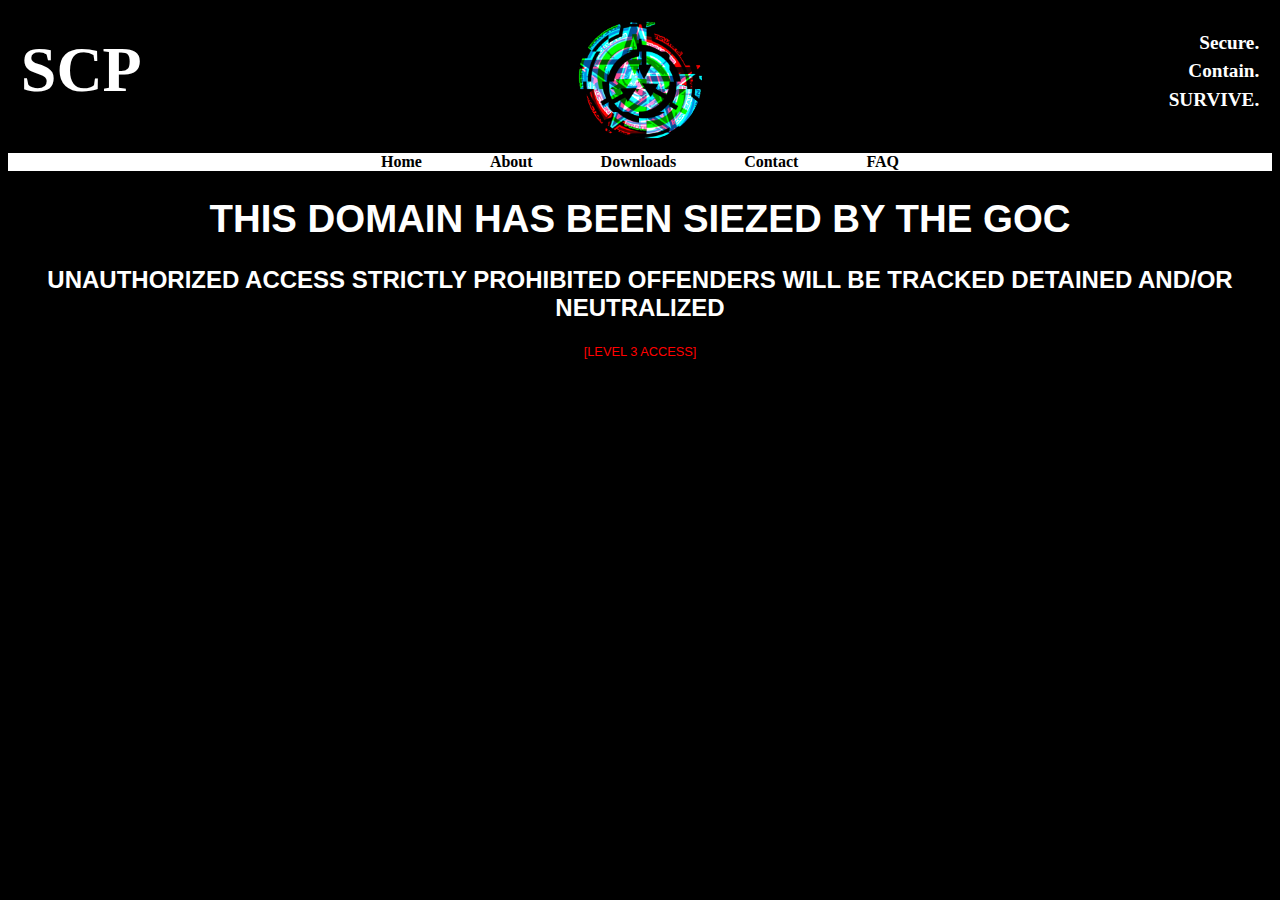
<file: index.html>
<!doctype html>
<html>
<head>
<meta charset="utf-8">
<title>SCP: Secure. Contain. Survive.</title>
<link href="css/index.css" rel="stylesheet" type="text/css">
<link href="css/universal.css" rel="stylesheet" type="text/css">
</head>

<script>
function myFunction() {
  var x = document.getElementById("content");
  if (x.style.display === "none") {
    x.style.display = "block";
  } else {
    x.style.display = "none";
  }
}
</script>

<body>
<div class="Header">
  <h1 id="SCP">SCP</h1>
  <img src="imgs/SCS.png" alt="Logo">
  <section id="SCS">
    <h2>Secure.</h2>
    <h2>Contain.</h2>
    <h2>SURVIVE.</h2>
  </section>
</div>
<nav> <a href="index.html">Home</a> <a href="html/About.html">About</a> <a href="html/Downloads.html">Downloads</a> <a href="html/Contact.html">Contact</a> <a href="html/FAQ.html">FAQ</a> </nav>
	<div class="Body">
  <h1>THIS DOMAIN HAS BEEN SIEZED BY THE GOC</h1>
  <h2>UNAUTHORIZED ACCESS STRICTLY PROHIBITED OFFENDERS WILL BE TRACKED DETAINED AND/OR NEUTRALIZED</h2>
  <button class="classified" onclick="myFunction()">[LEVEL 3 ACCESS]</button>
  <div id="content">
    <h1>WIP</h1>
  </div>
</div>
</body>
</html>
</file>
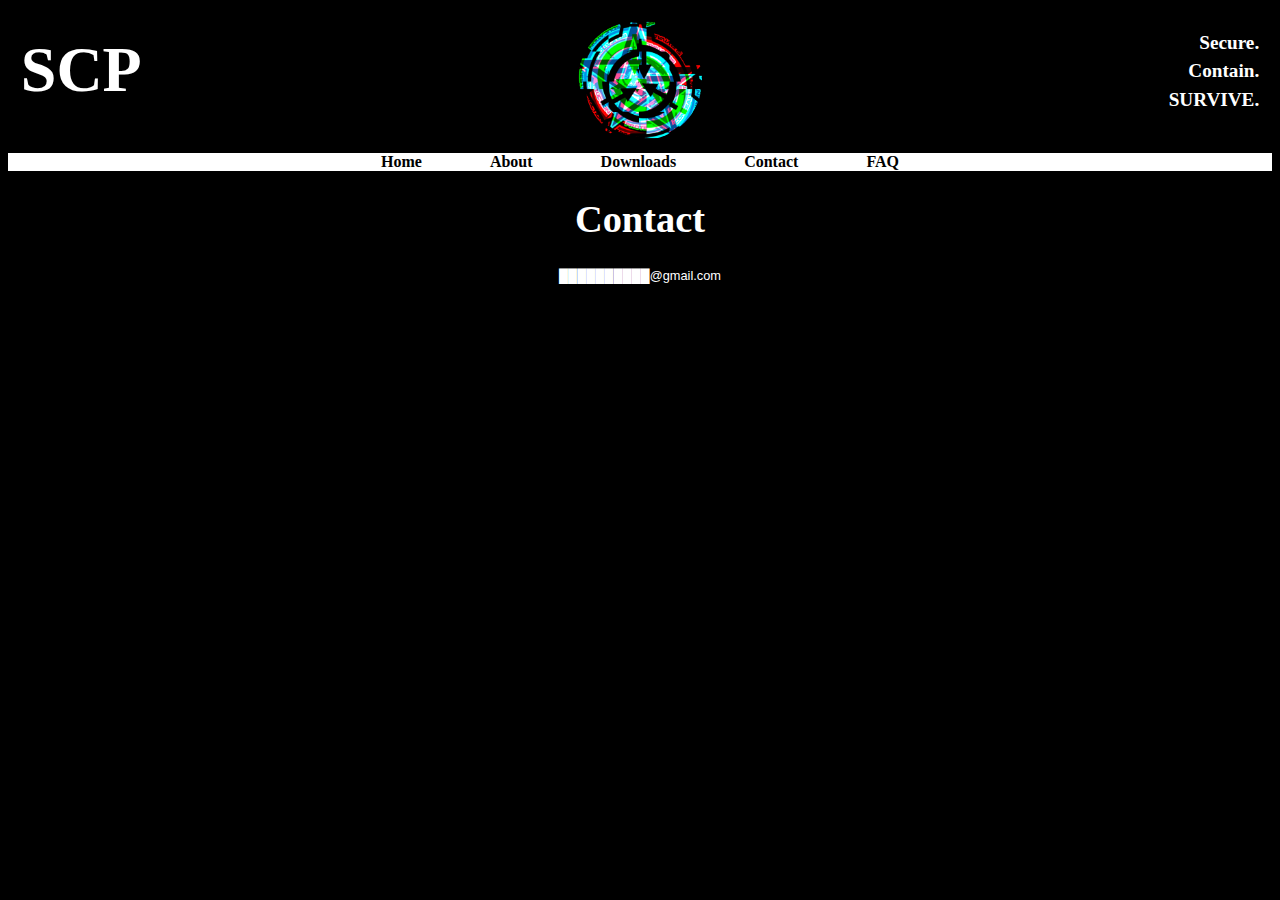
<file: html/Contact.html>
<!doctype html>
<html>

<head>
  <meta charset="utf-8">
  <title>SCP: Secure. Contain. Survive.</title>
  <link href="../css/Contact.css" rel="stylesheet" type="text/css">
  <link href="../css/universal.css" rel="stylesheet" type="text/css">
</head>

<body>
  <div class="Header">
    <h1 id="SCP">SCP</h1>
    <img src="../imgs/SCS.png" alt="Logo">
    <section id="SCS">
      <h2>Secure.</h2>
      <h2>Contain.</h2>
      <h2>SURVIVE.</h2>
    </section>
  </div>
  <nav> <a href="../index.html">Home</a> <a href="About.html">About</a> <a href="Downloads.html">Downloads</a> <a href="Contact.html">Contact</a> <a href="FAQ.html">FAQ</a> </nav>
  <div class="Body">
    <h1>Contact</h1>
    <button onclick="email()" id="email">██████████@gmail.com</button>
  </div>

  <script>
    function email() {
      var x = document.getElementById("email");
      if (x.innerHTML === "scsgamedev@gmail.com") {
        x.innerHTML = "██████████@gmail.com";
      } else {
        x.innerHTML = "scsgamedev@gmail.com";
      }
    }
  </script>

</body>
</html>
</file>
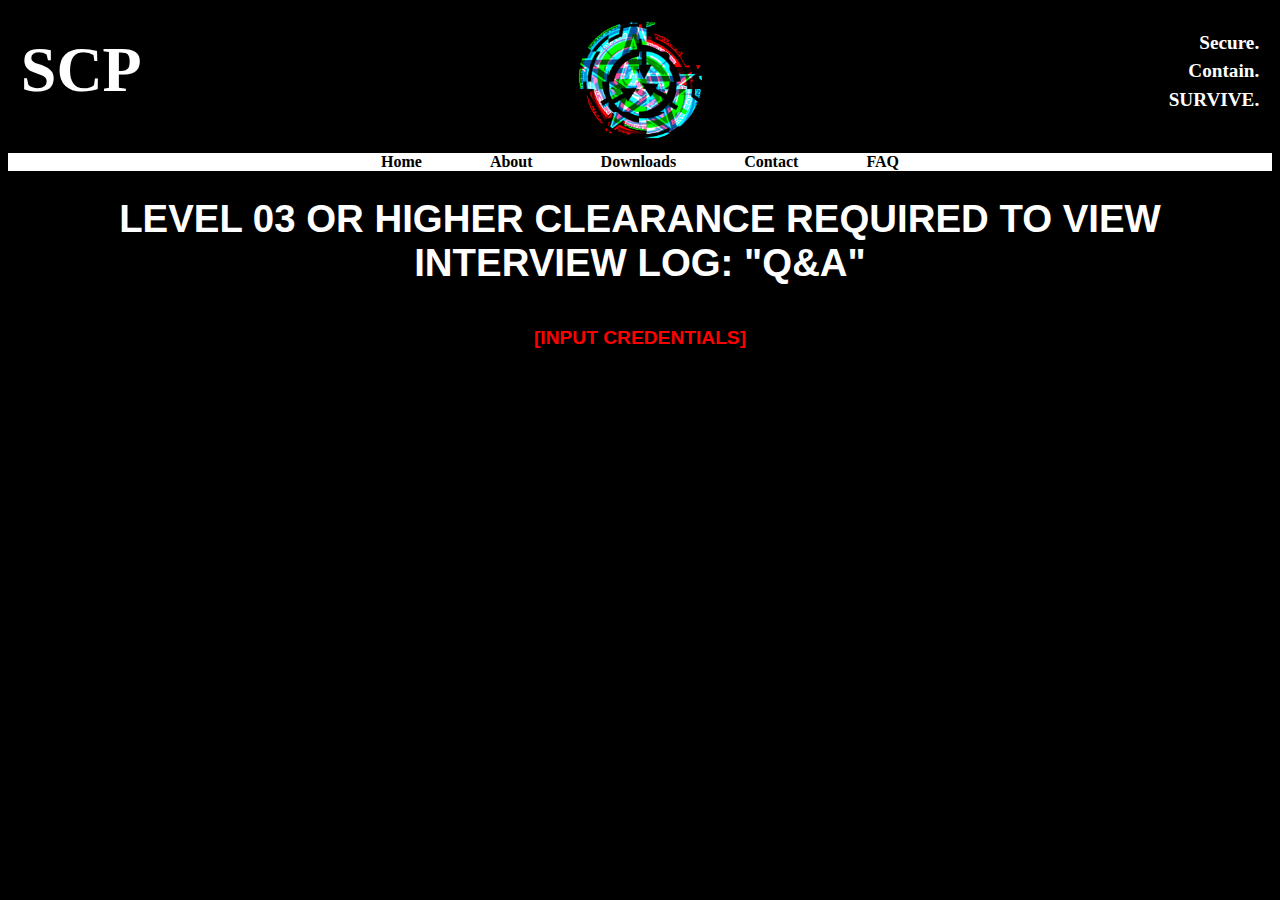
<file: html/FAQ.html>
<!doctype html>
<html>

<head>
  <meta charset="utf-8">
  <title>SCP: Secure. Contain. Survive.</title>
  <link href="../css/FAQ.css" rel="stylesheet" type="text/css">
  <link href="../css/universal.css" rel="stylesheet" type="text/css">
</head>

<script>
  function revealBody() {
    var x = document.getElementById("content");
    if (x.style.display === "none") {
      x.style.display = "block";
    } else {
      x.style.display = "none";
    }
  }
</script>

<body>
  <div class="Header">
    <h1 id="SCP">SCP</h1>
    <img src="../imgs/SCS.png" alt="Logo">
    <section id="SCS">
      <h2>Secure.</h2>
      <h2>Contain.</h2>
      <h2>SURVIVE.</h2>
    </section>
  </div>
  <nav> <a href="../index.html">Home</a> <a href="About.html">About</a> <a href="Downloads.html">Downloads</a> <a href="Contact.html">Contact</a> <a href="FAQ.html">FAQ</a> </nav>
  <div class="Body">
    <h1>LEVEL 03 OR HIGHER CLEARANCE REQUIRED TO VIEW INTERVIEW LOG: "Q&A"</h1>
    <button onclick="revealBody()" style="cursor:pointer">
      <h2>[INPUT CREDENTIALS]</h2>
    </button>
    <div id="content">
      <h2>What's up with SCP-173?</h2>
        <p>Due to copyright, SCP-173's appearance will be significantly different from
          from the source material. You can read the full statement <a href="http://www.scp-wiki.net/licensing-guide">here</a>.</p>
      <h2>What VR platforms will the game be avaiable on?</h2>
        <p>All SteamVR devices and Oculus Rift.</p>
      <h2>Is the game VR exclusive?</h2>
        <p>Upon initial release the game will be VR exclusive. I do have plans however,
          to create a non-VR version via an update.</p>
      <h2>Where can you buy the game when it comes out?</h2>
        <p>Most likely Steam.</p>
      <h2>How much will the game cost?</h2>
        <p>~$20.</p>
      <h2>What SCPs will be in the game?</h2>
        <p>SCPs that are confirmed as of now include: 914, 049, 096, 294, 939,
          106, 173, and 7143-J.</p>
      <h2>Is this just an SCP:CB remake?</h2>
        <p>No, the game might play similar to SCP:CB, but the lore is for the most part
          seperate from the game. This game isn't associated with Undertow games.
      <h2>What platforms will the game be on?</h2>
        <p>Windows.</p>
      <h2>Multiplayer?</h2>
        <p>I plan to add co-op in the future, but for now it's singleplayer.</p>
    </div>
  </div>

</body>

</html>
</file>
<file: css/index.css>
button {
  color: red !important;
}

#content {
  display: none;
}
</file>
<file: css/universal.css>
@charset "utf-8";
/* CSS Document */

/*Universal*/
HTML {
	margin: auto;
	font-family: "Bauhaus LT Light";
	background: black;
	color: white;
}

/*Header*/
.Header {
max-width: 100%;
display: flex;
line-height: 1vw;
padding: 1vw;
}

.Header #SCP {
	font-size: 5vw;
	width: 50%;
	text-align: left;
	float: left;
}

.Header img {
	border-radius: 10vw;
	width: 10%;
	height: 10%;
}

.Header #SCS {
	font-size: 1vw;
	width: 50%;
	text-align: right;
	float: right;
}

/*Nav*/
nav, nav a {
	position: relative;
	word-spacing: 5vw;
	text-align: center;
	text-decoration: none;
	background: white;
	color: black;
}

/*Body*/
.Body {
	font-family: verdana,arial,helvetica,sans-serif;
	text-align: center;
}

.Body h1 {
	font-size: 3vw;
}

button {
border: none;
background: none;
color:white;
font-size: 1vw;
cursor: pointer;
}

a {
	color: white;
	text-decoration: underline;
	font-weight: bolder;
}
</file>
<file: css/Contact.css>
H1 {
  font-family: "Bauhaus LT Light";
}

#email {
  border: none;
  background: none;
  color:white;
  font-size: 1vw;
  cursor: pointer;
}
</file>
<file: css/FAQ.css>
#content {
  display: none;
  text-align: left;
}

button {
    color: red !important;
}

#answer {
  display: none;
}
</file>
